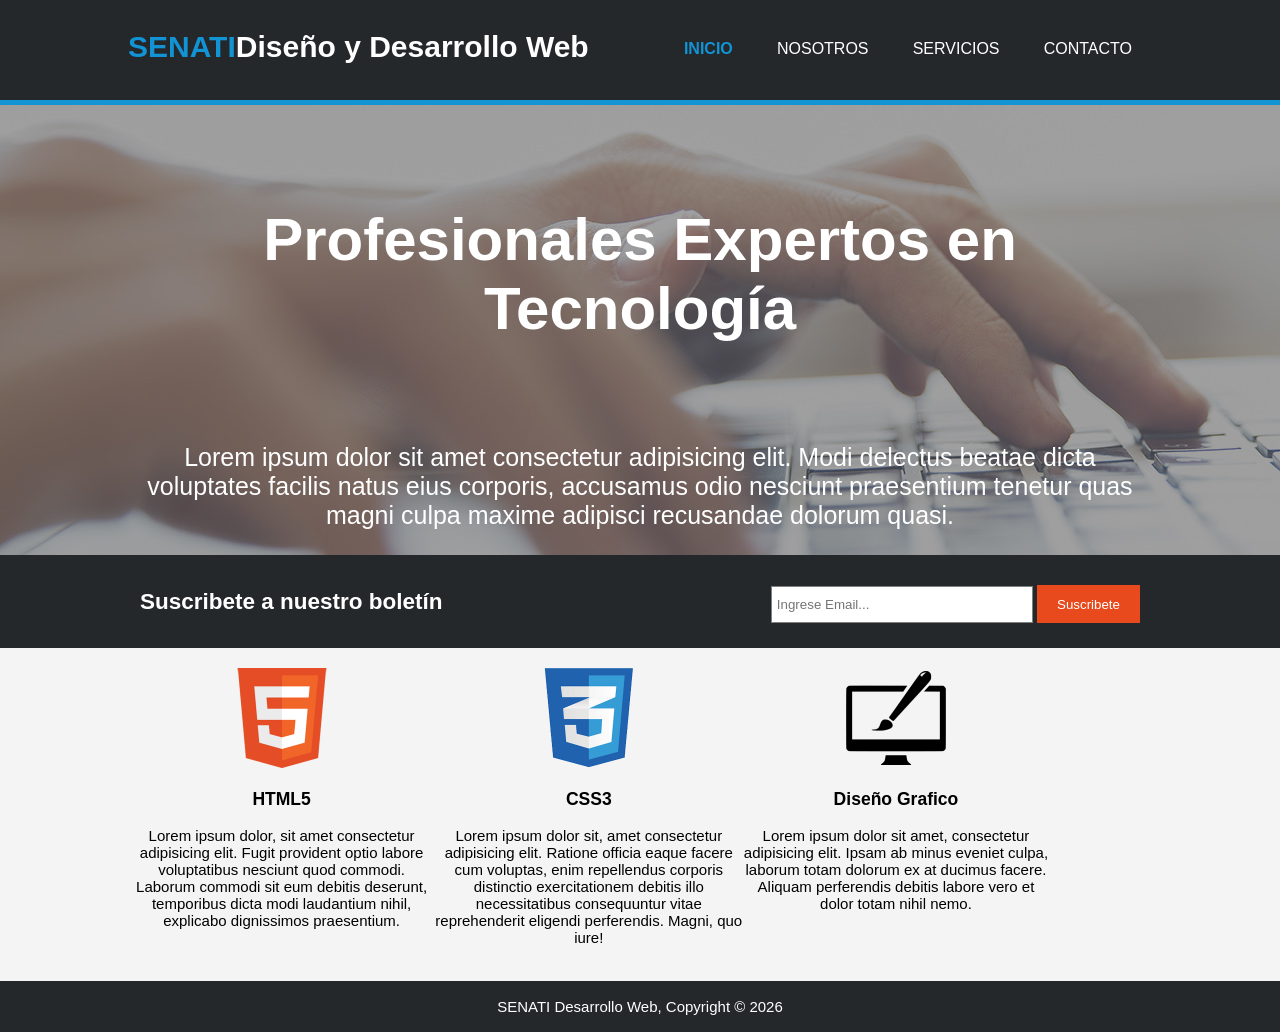
<file: Index.html>
<!DOCTYPE html>
<html lang="en">
<head>
  <meta charset="UTF-8">
  <meta name="viewport" content="width=device-width, initial-scale=1.0">
  <meta name="keywords" content="senati, IA, Diseño Web, Ing. Software">
  <meta name="autor" content="Cristhian Romero Mantilla">
  <meta name="descripcion" content="Información de Diseño y Desarrollo Web">
  <title>.::SENATI - ING. DE SOFTWARE E IA::.</title>
  <link rel="stylesheet" type="text/css" href="css/estilos.css">
</head>
<body>
  <header>
    <div class="contenedor">
      <div id="marca">
        <h1><span class="resaltado">SENATI</span>Diseño y Desarrollo Web</h1>
      </div>
      <nav>
        <ul>
          <li class="actual"><a href="Index.html">Inicio</a></li>
          <li><a href="nosotros.html">Nosotros</a></li>
          <li><a href="servicios.html">Servicios</a></li>
          <li><a href="contacto.html">Contacto</a></li>
        </ul>
      </nav>
    </div>
  </header>
  <section id="cabecera">
    <div class="contenedor">
      <h1>Profesionales Expertos en Tecnología</h1>
      <p>Lorem ipsum dolor sit amet consectetur adipisicing elit. Modi delectus beatae dicta voluptates facilis natus eius corporis, 
    accusamus odio nesciunt praesentium tenetur quas magni culpa maxime adipisci recusandae dolorum quasi.</p>
    </div>
  </section>
  <section id="boletin">
    <div class="contenedor">
        <h1>Suscribete a nuestro boletín</h1>
        <form>
          <input type="email" name="email" placeholder="Ingrese Email...">
          <button type="submit" class="boton1">Suscribete</button>
        </form>
    </div>
  </section>
  <section id="cajas">
    <div class="contenedor">
      <div class="caja">
        <img src="multimedia/logo_html.png">
        <h3>HTML5</h3>
        <p>Lorem ipsum dolor, sit amet consectetur adipisicing elit. Fugit provident optio labore voluptatibus nesciunt quod commodi. 
        Laborum commodi sit eum debitis deserunt, temporibus dicta modi laudantium nihil, explicabo dignissimos praesentium.</p>
      </div>
      <div class="caja">
        <img src="multimedia/logo_css.png">
        <h3>CSS3</h3>
        <p>Lorem ipsum dolor sit, amet consectetur adipisicing elit. Ratione officia eaque facere cum voluptas, 
        enim repellendus corporis distinctio exercitationem debitis illo necessitatibus consequuntur vitae reprehenderit eligendi perferendis. Magni, quo iure!</p>
      </div>
      <div class="caja">
        <img src="multimedia/logo_brush.png">
        <h3>Diseño Grafico</h3>
        <p>Lorem ipsum dolor sit amet, consectetur adipisicing elit. Ipsam ab minus eveniet culpa, laborum totam dolorum ex at ducimus facere.
        Aliquam perferendis debitis labore vero et dolor totam nihil nemo.</p>
      </div>
    </div>
  </section>
  <footer>
    <p>SENATI Desarrollo Web, Copyright &copy; 2026</p>
  </footer>
</body>

</html>
</file>
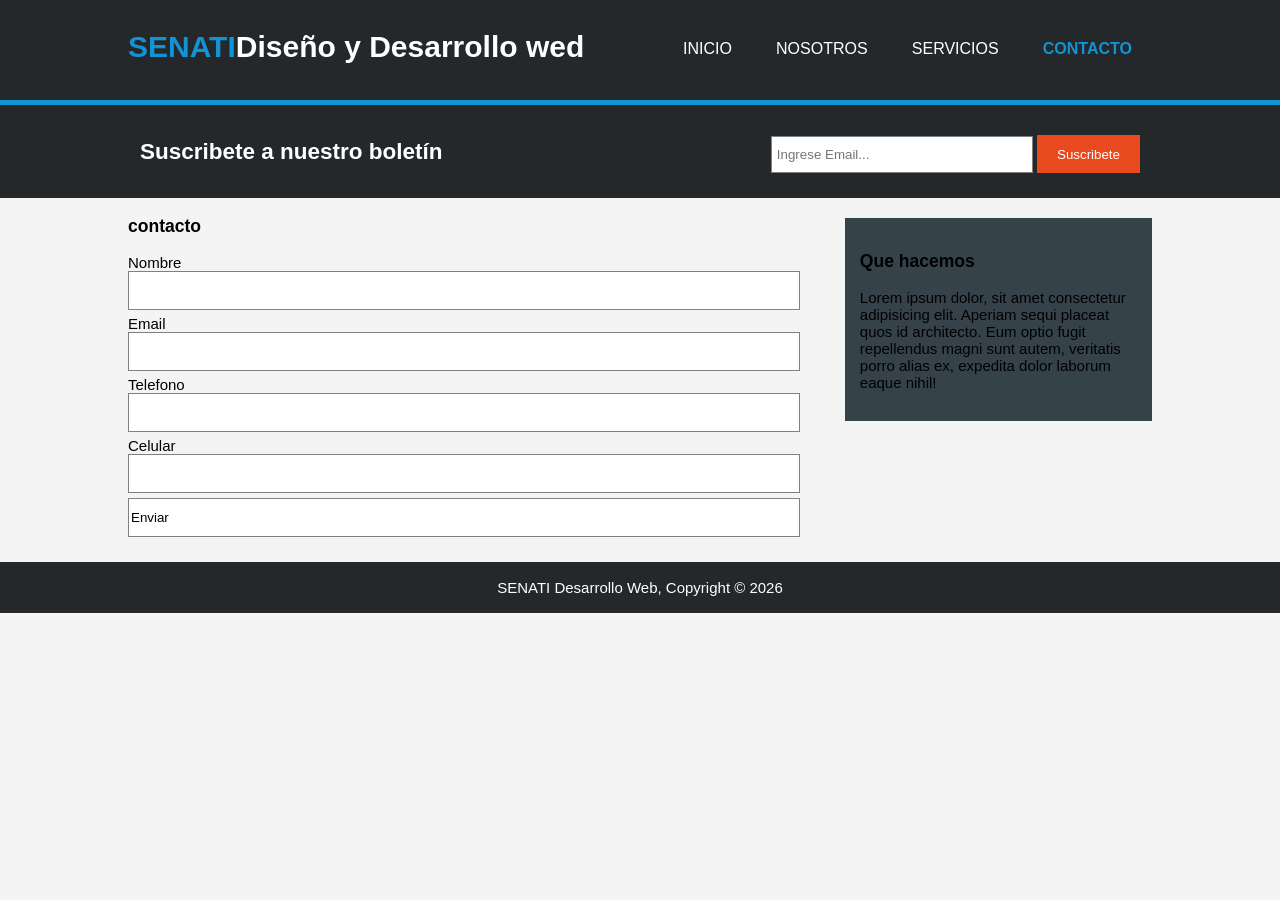
<file: Contacto.html>
<!DOCTYPE html>
<html lang="en">
<head>
 <meta charset="utf-8">
 <meta name="viewport" content="width=device-width, initial-scale=1.0">
 <meta name="keywords" content="senati,IA,Diseño Web,Ing. Software">
 <meta name="autor" content="Cristhian Romero Mantilla">
 <meta name="description" contentido="Informacion de Diseño y Desarrollo web">
 <title>.::SENATI - Servicios.</title>
 <link rel="stylesheet" type="text/css" href="css/estilos.css">
</head>
<body>
 <header>
  <div class="contenedor">
   <div id="marca">
    <h1><span class="resaltado">SENATI</span>Diseño y Desarrollo wed</h1>
   </div>
      <nav>
          <ul>
              <li><a href="index_01.html">Inicio</a></li>
              <li><a href="nosotros.html">Nosotros</a></li>
              <li ><a href="servicios.html">Servicios</a></li>
              <li class="actual"><a href="contacto.html">Contacto</a></li>
          </ul>
      </nav>
    </div>
 </header>
  </div>
 </section>
 <section id="boletin">
    <div class="contenedor">
    <h1>Suscribete a nuestro boletín</h1>
      <form>
          <input type="email" name="email" placeholder="Ingrese Email...">
          <button type="submit" class="boton1">Suscribete</button>
      </form>
    </div>
 </section>
  
  </section>
    <section id="main">
        <div class="contenedor">
            <article id="main-col">
              <h1>contacto</h1>
            <form>
                <label>Nombre</label>
                <input type="text" name= "nombre" aria-placeholder="Ingres tu nombre">
                <br>
                <label>Email</label>
                <input type="text" name= "nombre" aria-placeholder="Ingres tu email">
                <br>
                <label>Telefono</label>
                <input type="text" name= "nombre" aria-placeholder="Ingres tu telefono">
                <br>
                <label>Celular</label>
                <input type="text" name= "nombre" aria-placeholder="Ingres tu celular">
                <br>
                <input type="sumit" value="Enviar">
          </form>
   </article>
   <aside id="lateral">
    <div class="oscuro">
     <h3>Que hacemos</h3>
     <p>Lorem ipsum dolor, sit amet consectetur adipisicing elit. Aperiam sequi placeat quos id architecto. 
      Eum optio fugit repellendus magni sunt autem, veritatis porro alias ex, expedita dolor laborum eaque nihil!</p>
    </div>
   </aside>
  </div>
 </section>
 <footer>
  <p>SENATI Desarrollo Web, Copyright &copy; 2026</p>
 </footer>
</body>
</html>
</file>
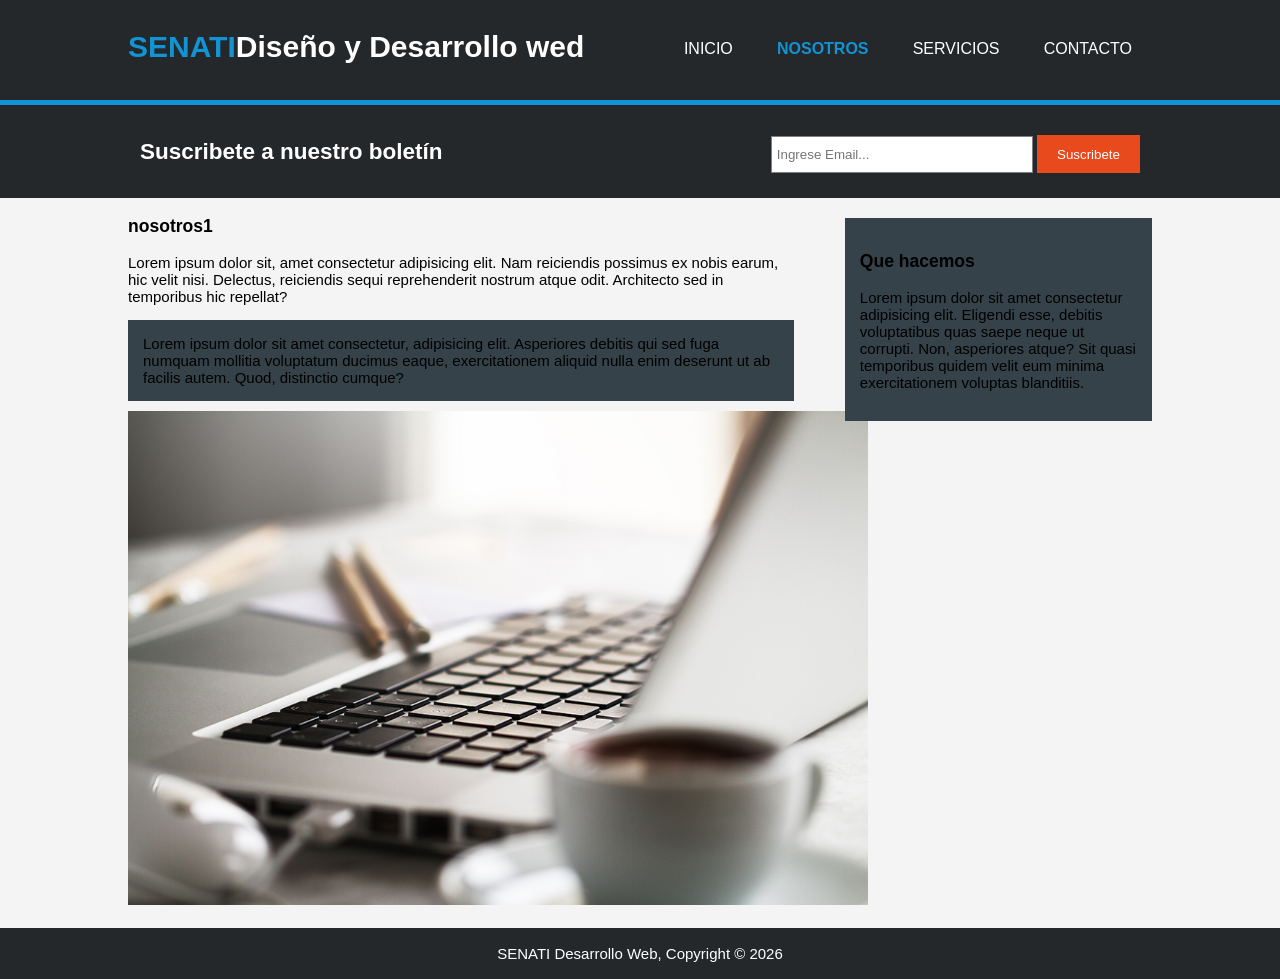
<file: Nosotros.html>
<!DOCTYPE html>
<html lang="en">
<head>
 <meta charset="utf-8">
 <meta name="viewport" content="width=device-width, initial-scale=1.0">
 <meta name="keywords" content="senati,IA,Diseño Web,Ing. Software">
 <meta name="autor" content="Cristhian Romero Mantilla">
 <meta name="description" contentido="Informacion de Diseño y Desarrollo web">
 <title>.Nosotros.</title>
 <link rel="stylesheet" type="text/css" href="css/estilos.css">
</head>
<body>
 <header>
  <div class="contenedor">
   <div id="marca">
    <h1><span class="resaltado">SENATI</span>Diseño y Desarrollo wed</h1>
   </div>
   <nav>
          <ul>
              <li ><a href="Index.html">Inicio</a></li>
              <li class="actual"><a href="nosotros.html">Nosotros</a></li>
              <li><a href="servicios.html">Servicios</a></li>
              <li><a href="contacto.html">Contacto</a></li>
          </ul>
      </nav>
    </div>
 </header>
  </div>
 </section>
 <section id="boletin">
  <div class="contenedor">
    <h1>Suscribete a nuestro boletín</h1>
        <form>
          <input type="email" name="email" placeholder="Ingrese Email...">
          <button type="submit" class="boton1">Suscribete</button>
        </form>
  </div>
 </section>
  </div>
 </section>
 <section id="main">
  <div class="contenedor">
   <article id="main-col">
     <h1>nosotros1</h1>
     <p>Lorem ipsum dolor sit, amet consectetur adipisicing elit. Nam reiciendis possimus ex nobis earum, 
        hic velit nisi. Delectus, reiciendis sequi reprehenderit nostrum atque odit. Architecto sed in temporibus hic repellat?</p>
      <p class="oscuro">Lorem ipsum dolor sit amet consectetur, adipisicing elit. Asperiores debitis qui sed fuga numquam mollitia voluptatum ducimus eaque, exercitationem aliquid nulla enim deserunt ut ab facilis autem. Quod, distinctio cumque?</p>
      <img src="multimedia/891.jpg" width="740">
   </article>
   <aside id="lateral">
    <div class="oscuro">
        <h3>Que hacemos</h3>
        <p>Lorem ipsum dolor sit amet consectetur adipisicing elit. Eligendi esse, debitis voluptatibus quas saepe neque ut corrupti. Non, asperiores atque? Sit quasi temporibus quidem velit eum minima exercitationem voluptas blanditiis.</p>
    </div>
   </aside>
  </div>
 </section>
 <footer>
  <p>SENATI Desarrollo Web, Copyright &copy; 2026</p>
 </footer>
</body>
</html>
</file>
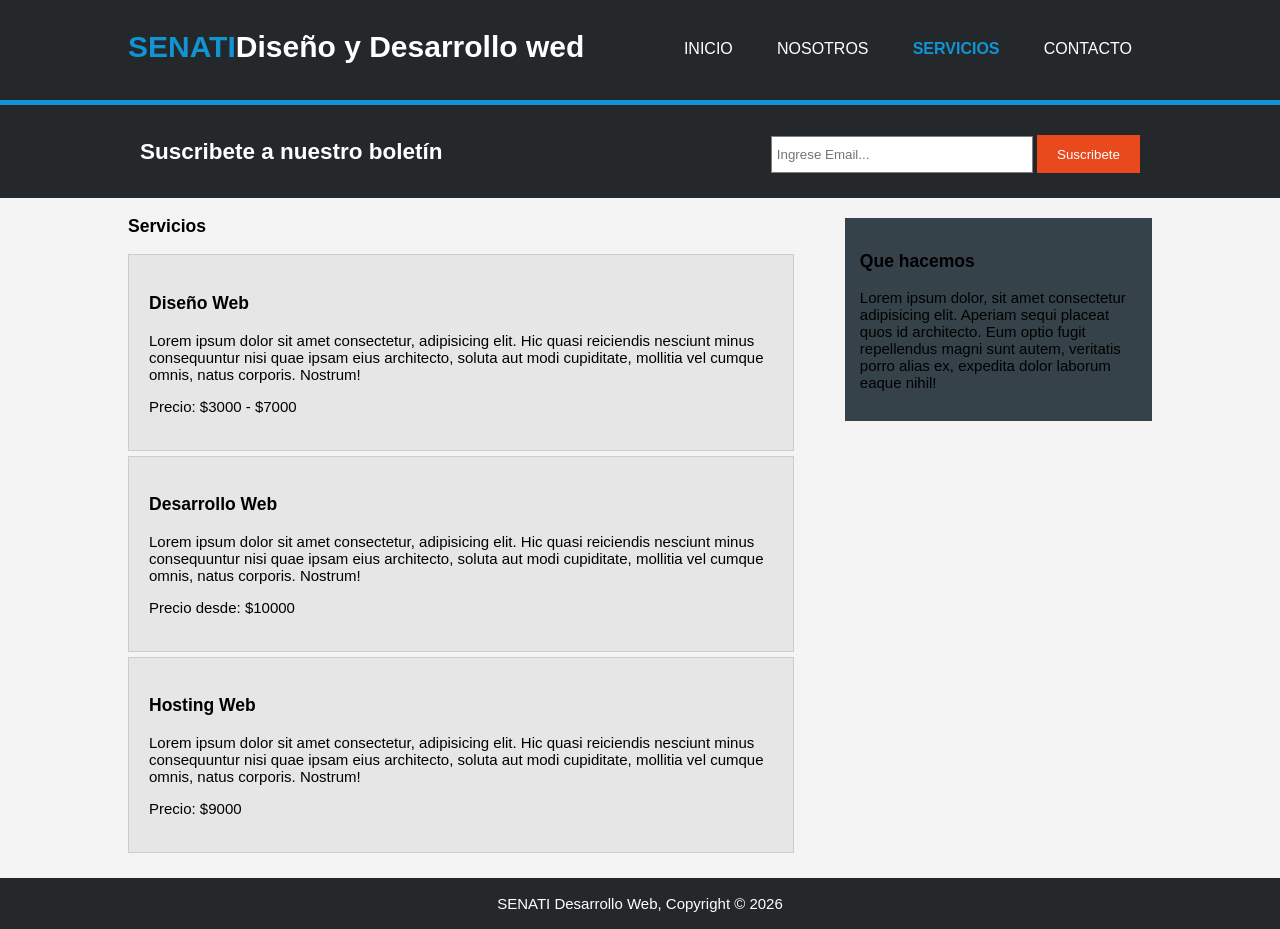
<file: Servicios.html>
<!DOCTYPE html>
<html lang="en">
<head>
 <meta charset="utf-8">
 <meta name="viewport" content="width=device-width, initial-scale=1.0">
 <meta name="keywords" content="senati,IA,Diseño Web,Ing. Software">
 <meta name="autor" content="Cristhian Romero Mantilla">
 <meta name="description" contentido="Informacion de Diseño y Desarrollo web">
 <title>.::SENATI - Servicios.</title>
 <link rel="stylesheet" type="text/css" href="css/estilos.css">
</head>
<body>
 <header>
  <div class="contenedor">
   <div id="marca">
    <h1><span class="resaltado">SENATI</span>Diseño y Desarrollo wed</h1>
   </div>
      <nav>
          <ul>
              <li><a href="index_01.html">Inicio</a></li>
              <li><a href="nosotros.html">Nosotros</a></li>
              <li class="actual"><a href="servicios.html">Servicios</a></li>
              <li><a href="contacto.html">Contacto</a></li>
          </ul>
      </nav>
    </div>
 </header>
  </div>
 </section>
 <section id="boletin">
    <div class="contenedor">
    <h1>Suscribete a nuestro boletín</h1>
      <form>
          <input type="email" name="email" placeholder="Ingrese Email...">
          <button type="submit" class="boton1">Suscribete</button>
      </form>
    </div>
 </section>
    </div>
 </section>
  <section id="main">
    <div class="contenedor">
      <article id="main-col">
        <h1>Servicios</h1>
      <ul id="servicios">
          <li>
          <h3>Diseño Web</h3>
          <p>
           Lorem ipsum dolor sit amet consectetur, adipisicing elit. 
          Hic quasi reiciendis nesciunt minus consequuntur nisi quae ipsam eius architecto, soluta aut modi cupiditate, mollitia vel cumque omnis, natus corporis. Nostrum!
          </p>
          <p>Precio: $3000 - $7000</p>
    
        </li>
      <li>
        <h3>Desarrollo Web</h3>
        <p>
         Lorem ipsum dolor sit amet consectetur, adipisicing elit. Hic quasi reiciendis nesciunt minus consequuntur nisi quae ipsam eius architecto,
         soluta aut modi cupiditate, mollitia vel cumque omnis, natus corporis. Nostrum!
        </p>
        <p>Precio desde: $10000</p>
       </li>
       <li>
        <h3>Hosting Web</h3>
        <p>
         Lorem ipsum dolor sit amet consectetur, adipisicing elit. Hic quasi reiciendis nesciunt minus consequuntur nisi quae ipsam eius architecto, 
         soluta aut modi cupiditate, mollitia vel cumque omnis, natus corporis. Nostrum!
        </p>
        <p>Precio: $9000</p>
       </li>
     </ul>
   </article>
   <aside id="lateral">
    <div class="oscuro">
     <h3>Que hacemos</h3>
     <p>Lorem ipsum dolor, sit amet consectetur adipisicing elit. Aperiam sequi placeat quos id architecto. 
      Eum optio fugit repellendus magni sunt autem, veritatis porro alias ex, expedita dolor laborum eaque nihil!</p>
    </div>
   </aside>
  </div>
 </section>
 <footer>
  <p>SENATI Desarrollo Web, Copyright &copy; 2026</p>
 </footer>
</body>
</html>
</file>
<file: css/estilos.css>
body{
	font-size: 15px;
	font-family: Arial,Helvetica,sans-serif;
	margin: 0;
	padding: 0;
	background-color: #F4F4F4;
}

/*Estilos Globajes*/
.contenedor{
	width: 80%;
	margin: auto;
	overflow: hidden;
}

ul{
	margin:0;
	padding: 0;

}

.boton1{
	height: 38px;
	background-color: #E8491D;
	border: 0;
	color: #FFFFFF;
	padding-left: 20px;
	padding-right: 20px;
}

/*Encabezado*/
header{
	background-color: #24282B;
	color: #ffffff;
	padding-top: 30px;
	min-height: 70px;
	border-bottom: 5px solid #1293d4;
}

header a{
	color: #FFFFFF;
	text-decoration: none;
	text-transform: uppercase;
	font-size: 16px;

}

header li{
	display: inline;
	padding-top: 0px;
	padding-right: 20px;
	padding-bottom: 0px;
	padding-left: 20px;
}

header #marca{
	float: left;
}

header #marca h1{
	margin:0;
}

header nav{
	float:right;
	margin-top: 10px;
}

header .resaltado{
	color:#1293D4;
	font-weight: bold;
}

header .actual a{
	color:#1293D4;
	font-weight: bold;
}

header a:hover{
	color:#cccccc;
	font-weight: bold;
}

/*Cabecera*/
 #cabecera{
 	min-height:400px;
 	background: url('../multimedia/cabecera.jpg') no-repeat;
 	background-position: 0 -400px;
 	text-align: center;
 	color:#ffffff
}
#cabecera h1{
	font-size: 60px;
	margin-top: 100px;
	margin-bottom: 100px;
}
#cabecera p{
	font-size: 25px;
}
#boletin{
	padding: 15px;
	color: #ffffff;
	background-color: #24282B;
}
#boletin h1{
	float: left;
}
#boletin form{
	float: right;
	padding-top: 15px;
}
#boletin input[type= "email"]{
	height: 25px;
	width: 250px;
	padding: 5px;
}
#cajas{
	margin-top: 20px;
}
#cajas .caja{
	float: left;
	text-align: center;
	width: 30%;
}
#cajas .caja img{
	width: 100px;
}
footer{
	padding: 2px;
	margin-top: 20px;
	color: #fff;
	background-color: #24282B;
	text-align: center;
}

aside#lateral{
	float: right;
	width: 30%;
	margin-top: 10px;
}
.oscuro{
	padding: 15px;
	background-color: #35424a;
	margin-top: 10px;
	margin-bottom: 10px;
}
article#main-col{
	float: left;
	width: 65%;
}
ul#servicios li{
	list-style: none;
	padding: 20px;
	border: 1px solid #ccc;
	margin-bottom: 5px;
	background-color: #e6e6e6;
}
input, textarea{
	width: 100%;
	height: 35px;
	border: 1px solid gray; 
	margin-bottom: 5px;
}
textarea{
	height: 120px;
}
input[type="submit"]{
	background-color: #E8491D;
	color: #fff;
}
@media(max-width: 750px){
	header #marca,
	header nav,
	header nav li,
	#boletin h1,
	#boletin form,
	#cajas .caja, 
	article#main-col,
	aside#lateral{
		float: none;
		text-align: center;
		width: 100%;
	}
	header{
		padding-bottom: 20px;
	}
	#boletin h1{
		margin-top: 40px;
	}
	#boletin button{
		display: black;
		width: 100px;
	}
	#boletin form input[type="email"]{
		width: 100%;
		margin-bottom: 5px;
	}
		input, textarea{
			width: 98%;
		}
}
</file>
